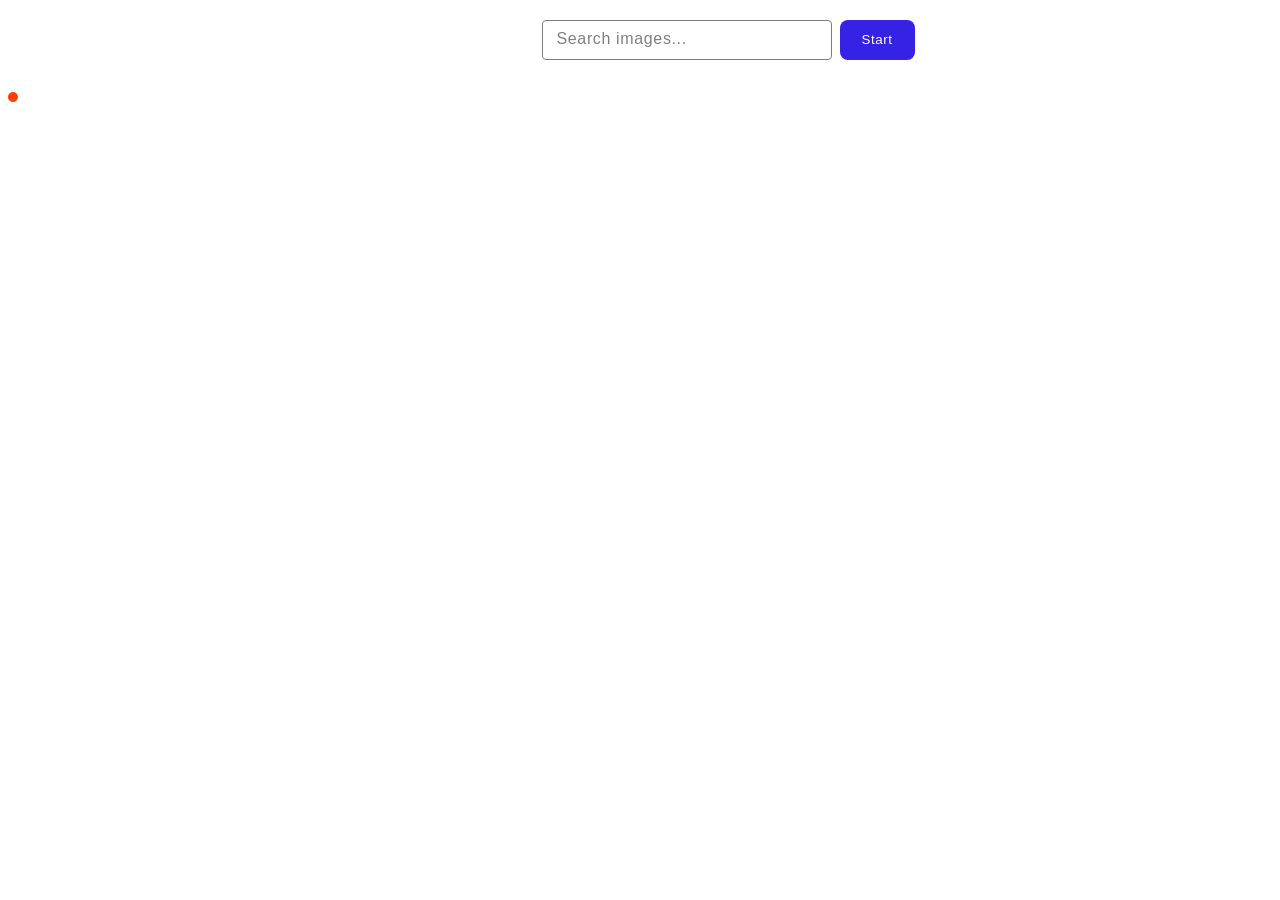
<file: src/index.html>
<!DOCTYPE html>
<html lang="en">
  <head>
    <meta charset="UTF-8" />
    <link rel="icon" type="image/svg+xml" href="/favicon.svg" />
    <meta name="viewport" content="width=device-width, initial-scale=1.0" />
    <title>Homework-12</title>
    <link rel="stylesheet" href="./css/styles.css" />
  </head>
  <body>
    <section>
      <form class="main-form">
        <input
          class="input-text"
          type="text"
          required
          placeholder="Search images..."
        />
        <button class="btn">Start</button>
      </form>

      <span class="loader"></span>

      <ul class="todo-list"></ul>
    </section>

    <button
      type="button"
      class="btn-add btn-primary button is-hidden"
      data-action="load-more"
    >
      <span
        class="spinner-border spinner-border-sm spinner is-hidden"
        role="status"
        aria-hidden="true"
      ></span>

      <span class="label">Load more</span>
    </button>
    <script type="module" src="./main.js"></script>
  </body>
</html>
</file>
<file: src/css/styles.css>
/**
  |============================
  | include css partials with
  | default @import url()
  |============================
*/
@import url('./reset.css');


section {
  width: 1440px;
  margin: 0 auto;
}

.main-form {
  display: flex;
  gap: 8px;

  justify-content: center;
  margin-top: 20px;
  margin-bottom: 32px;
  position: relative;
}

.input-text {
  background: #fff;
  padding-left: 14px;
  width: 272px;
  border: 1px solid #808080;
  border-radius: 4px;
  outline-offset: 4px;
  outline-color: transparent;
}

.input-text:hover {
  border: 1px solid #000;
}

.input-text:focus {
  border: 1px solid #3522e4;
}

.btn {
  background: #3522e4;
  border-radius: 8px;
  padding: 8px 16px;
  width: 75px;
  border-color: transparent;
  font-weight: 500;
  line-height: 1.5;
  letter-spacing: 0.04em;
  color: #fff;

}

.btn:hover {
  background: #3522e4;
}

.input-text::placeholder {
  font-weight: 400;
  font-size: 16px;
  line-height: 150%;
  letter-spacing: 0.04em;
  color: #808080;

}




.photo-main-list {
  border: 1px solid #808080;
  border-radius: 0px 0px 7px 7px;
}

.todo-list {
  display: flex;
  flex-direction: row;
  gap: 24px;
  flex-wrap: wrap;
  row-gap: 24px;
  margin-top: 60px;

}

.photo-main-list {
  max-width: 360px;
  width: calc((100% - 48px) / 5);
  ;
}

.list-menu {
  display: flex;
  justify-content: space-around;
  margin-top: 5px;

}

.title {
  font-weight: 600;
  font-size: 12px;
  line-height: 1.33;
  ;
  letter-spacing: 0.04em;
  color: #2e2f42;
}

.datas {
  font-weight: 400;
  font-size: 12px;
  line-height: 200%;
  letter-spacing: 0.04em;
  color: #2e2f42;
}

.photo {
  width: 360px;
  height: 200px;

}

.description {
  display: flex;
  flex-direction: column;
  justify-content: center;
  align-items: center;
}

.loader {
  width: 48px;
  height: 48px;
  border-radius: 50%;
  position: relative;
  animation: rotate 1s linear infinite
}

.loader::before,
.loader::after {
  content: "";
  box-sizing: border-box;
  position: absolute;
  inset: 0px;
  border-radius: 50%;
  border: 5px solid #FFF;
  animation: prixClipFix 2s linear infinite;
}

.loader::after {
  transform: rotate3d(90, 90, 0, 180deg);
  border-color: #FF3D00;

}

@keyframes rotate {
  0% {
    transform: rotate(0deg)
  }

  100% {
    transform: rotate(360deg)
  }
}

@keyframes prixClipFix {
  0% {
    clip-path: polygon(50% 50%, 0 0, 0 0, 0 0, 0 0, 0 0)
  }

  50% {
    clip-path: polygon(50% 50%, 0 0, 100% 0, 100% 0, 100% 0, 100% 0)
  }

  75%,
  100% {
    clip-path: polygon(50% 50%, 0 0, 100% 0, 100% 100%, 100% 100%, 100% 100%)
  }
}

.btn-add {
  display: block;
  margin-left: auto;
  margin-right: auto;
  background: #4e75ff;
  border-radius: 8px;
  padding: 8px 16px;
  width: 150px;
  border-color: transparent;
  font-weight: 500;
  line-height: 1.5;
  letter-spacing: 0.04em;
  color: #fff;
}

.is-hidden {
  display: none;
}

.load-btn {
  border-radius: 8px;
  padding: 8px 16px;
  width: 125px;
  background: #4e75ff;
  font-weight: 500;
  line-height: 1.5;
  letter-spacing: 0.04em;
  color: #fff;
  border-color: transparent;
  outline-offset: 4px;
  margin-top: 32px;

  transition: background 300ms ease-in-out;
}

.load-btn:hover {
  background: #6c8cff;
}

.btn-container {
  display: flex;
  justify-content: center;
}
</file>
